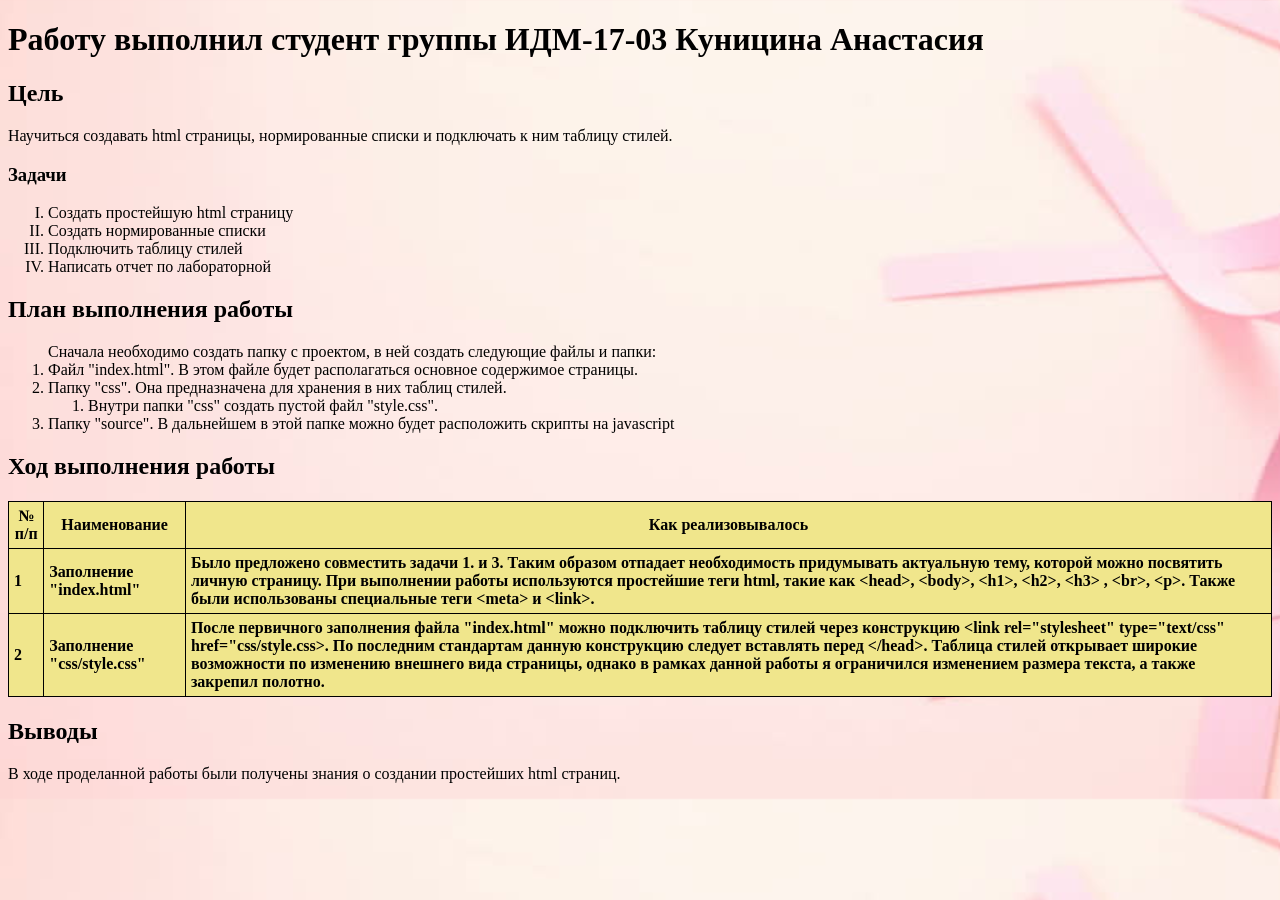
<file: kunitsina-master/index.html>
﻿<!DOCTYPE html>
<html>
 <head>
 <title>Отчет лабораторной работы №1 </title>
  <meta charset="utf-8" />
  <title>HTML5</title>
  <link rel="stylesheet" href="style.css">
 </head>
 <body><div id="text">
    <h1>Работу выполнил студент группы ИДМ-17-03 Куницина Анастасия</h1>
    <h2>Цель</h2>
    <p>
      Научиться создавать html страницы, нормированные списки и подключать к ним таблицу стилей.
    </p>
    <h3>Задачи</h3>
	<ol type="I">
        <li>Создать простейшую html страницу</li>
		<li>Создать нормированные списки</li>
        <li>Подключить таблицу стилей</li>
        <li>Написать отчет по лабораторной</li>
      </ol>
    <h2>План выполнения работы</h2>
    <p>
      </p><ol type="1">
        Сначала необходимо создать папку с проектом, в ней создать следующие файлы и папки:<br>
           <li>Файл "index.html". В этом файле будет располагаться основное содержимое страницы.
            </li><li>Папку "css". Она предназначена для хранения в них таблиц стилей. <ol>
                    <li>Внутри папки "css" создать пустой файл "style.css".</li></ol>
            </li>
            <li> Папку "source". В дальнейшем в этой папке можно будет расположить скрипты на javascript</li>
      </ol>
	 <h2>Ход выполнения работы</h2><h4><table>
	  <colgroup>
    <col span="3" style="background:Khaki">
  </colgroup>

  <colgroup>
    <col span="3" style="background:Khaki">
  </colgroup>
  <tbody><tr>
    <th>№ п/п</th>
    <th>Наименование</th>
    <th>Как реализовывалось</th>
  </tr>
  <tr>
    <td>1</td>
    <td>Заполнение "index.html"</td>
    <td>Было предложено совместить задачи 1. и 3. Таким образом отпадает необходимость придумывать
      актуальную тему, которой можно посвятить личную страницу. При выполнении работы используются
      простейшие теги html, такие как &lt;head&gt;, &lt;body&gt;, &lt;h1&gt;, &lt;h2&gt;, &lt;h3&gt;  ,
      &lt;br&gt;, &lt;p&gt;. Также были использованы специальные теги &lt;meta&gt; и &lt;link&gt;.</td>
  </tr>
  <tr>
    <td>2</td>
    <td>Заполнение "css/style.css"</td>
    <td>После первичного заполнения файла "index.html" можно подключить таблицу стилей через конструкцию
      &lt;link rel="stylesheet" type="text/css" href="css/style.css&gt;. По последним стандартам данную
      конструкцию следует вставлять перед &lt;/head&gt;. Таблица стилей открывает широкие возможности по
      изменению внешнего вида страницы, однако в рамках данной работы я ограничился изменением размера
      текста, а также закрепил полотно.</td>
  </tr><tr>

</tbody></table>

    
   
     </h4><h2>Выводы</h2>
    <p>
      В ходе проделанной работы были получены знания о создании простейших html страниц.
    </p>
  </div>
 

</body>
</file>
<file: kunitsina-master/style.css>
﻿table{
border:1px solid black;
border-collapse:collapse;

}

td,th{
border:1px solid black;
padding: 5px;
}

body{
background-image: url(pinkbg.bmp);
	
 background-size:cover;
   }
</file>
